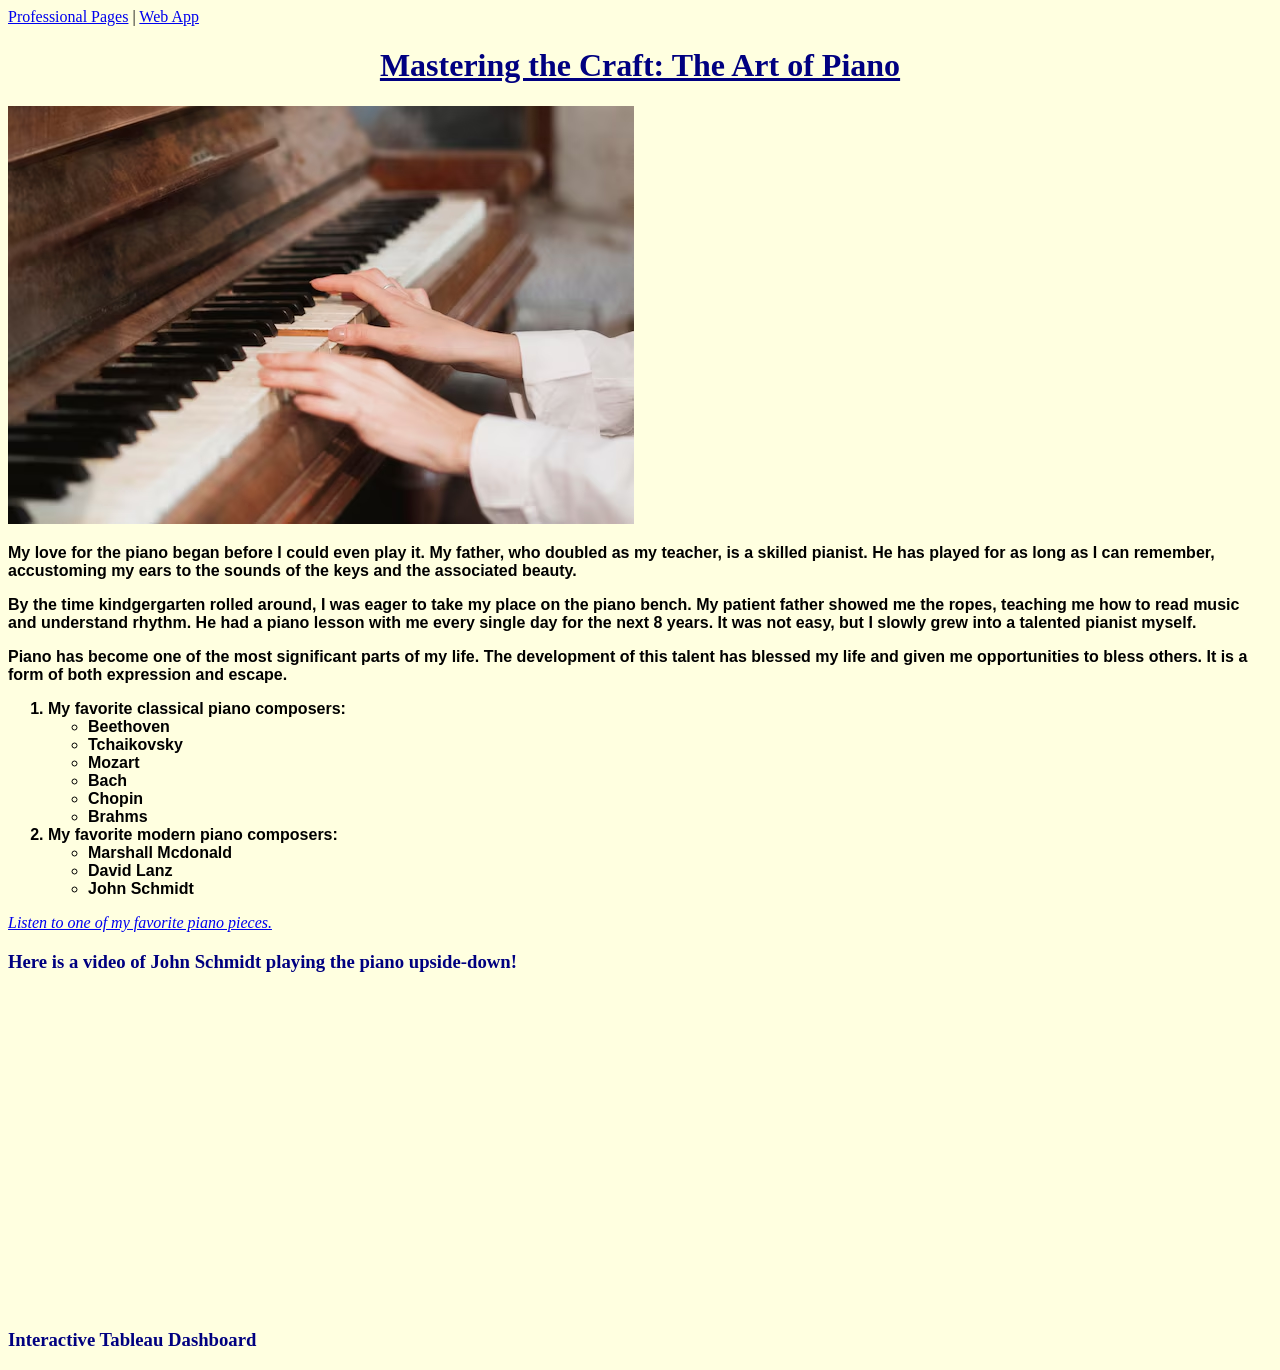
<file: scratch.html>
<!DOCTYPE html>
<html lang="en">
<head>
    <meta charset="UTF-8">
    <meta name="viewport" content="width=device-width, initial-scale=1.0">
    <link rel="stylesheet" href="scratch.css">
    <title>Scratch Page</title>
</head>
<body>
    <nav>
        <a href="index.html" target="_blank">Professional Pages</a> |
        <a href="webapp.html" target="_blank">Web App</a>
    </nav>
    
    <div class="header"><h1>Mastering the Craft: The Art of Piano</h1></div>

    
    <div class="photo"><img src="Piano Playing.avif" alt="80"></div>
    
    <div class="content">    
        <p>My love for the piano began before I could even play it. My father, who doubled as my teacher, is a skilled pianist. He has played for as long as I can remember, accustoming my ears to the sounds of the keys and the associated beauty.</p>
        <p>By the time kindgergarten rolled around, I was eager to take my place on the piano bench. My patient father showed me the ropes, teaching me how to read music and understand rhythm. He had a piano lesson with me every single day for the next 8 years. It was not easy, but I slowly grew into a talented pianist myself. </p>
        <p>Piano has become one of the most significant parts of my life. The development of this talent has blessed my life and given me opportunities to bless others. It is a form of both expression and escape.</p>
        <ol>
            <li>My favorite classical piano composers:</li>
                <ul>
                    <li>Beethoven</li>
                    <li>Tchaikovsky</li>
                    <li>Mozart</li>
                    <li>Bach</li>
                    <li>Chopin</li>
                    <li>Brahms</li>
                </ul>
             <li>My favorite modern piano composers:</li>
                <ul>
                    <li>Marshall Mcdonald</li>
                    <li>David Lanz</li>
                    <li>John Schmidt</li>
                </ul>
        </ol>
    </div>

       <div class="link"><a href="https://www.youtube.com/watch?v=YTsq5knDxFw" target="_blank">Listen to one of my favorite piano pieces.</a></div>
        
    <div>  
        <p> 
            <div class="title1"><h3>Here is a video of John Schmidt playing the piano upside-down!</h3>  </div>     
            <iframe width="560" height="315" src="https://www.youtube.com/embed/Lf9FLDZiK0Y?si=Pv68MtIMQeNCgoYf" title="YouTube video player" frameborder="0" allow="accelerometer; autoplay; clipboard-write; encrypted-media; gyroscope; picture-in-picture; web-share" referrerpolicy="strict-origin-when-cross-origin" allowfullscreen></iframe>
        </p> 
    </div>

    <div>
        <div class="title2"><h3>Interactive Tableau Dashboard</h3></div>

        <div class='tableauPlaceholder' id='viz1744664343091' style='position: relative'><noscript><a href='#'><img alt='NYP Piano Concertos ' src='https:&#47;&#47;public.tableau.com&#47;static&#47;images&#47;Ne&#47;NewYorkPhilharmonicPianoConcertossince1846&#47;NYPPianoConcertos&#47;1_rss.png' style='border: none' /></a></noscript><object class='tableauViz'  style='display:none;'><param name='host_url' value='https%3A%2F%2Fpublic.tableau.com%2F' /> <param name='embed_code_version' value='3' /> <param name='site_root' value='' /><param name='name' value='NewYorkPhilharmonicPianoConcertossince1846&#47;NYPPianoConcertos' /><param name='tabs' value='no' /><param name='toolbar' value='yes' /><param name='static_image' value='https:&#47;&#47;public.tableau.com&#47;static&#47;images&#47;Ne&#47;NewYorkPhilharmonicPianoConcertossince1846&#47;NYPPianoConcertos&#47;1.png' /> <param name='animate_transition' value='yes' /><param name='display_static_image' value='yes' /><param name='display_spinner' value='yes' /><param name='display_overlay' value='yes' /><param name='display_count' value='yes' /><param name='language' value='en-US' /></object></div>                <script type='text/javascript'>                    var divElement = document.getElementById('viz1744664343091');                    var vizElement = divElement.getElementsByTagName('object')[0];                    vizElement.style.width='1400px';vizElement.style.height='1427px';                    var scriptElement = document.createElement('script');                    scriptElement.src = 'https://public.tableau.com/javascripts/api/viz_v1.js';                    vizElement.parentNode.insertBefore(scriptElement, vizElement);                </script>

    </div>



</body>
</html>
</file>
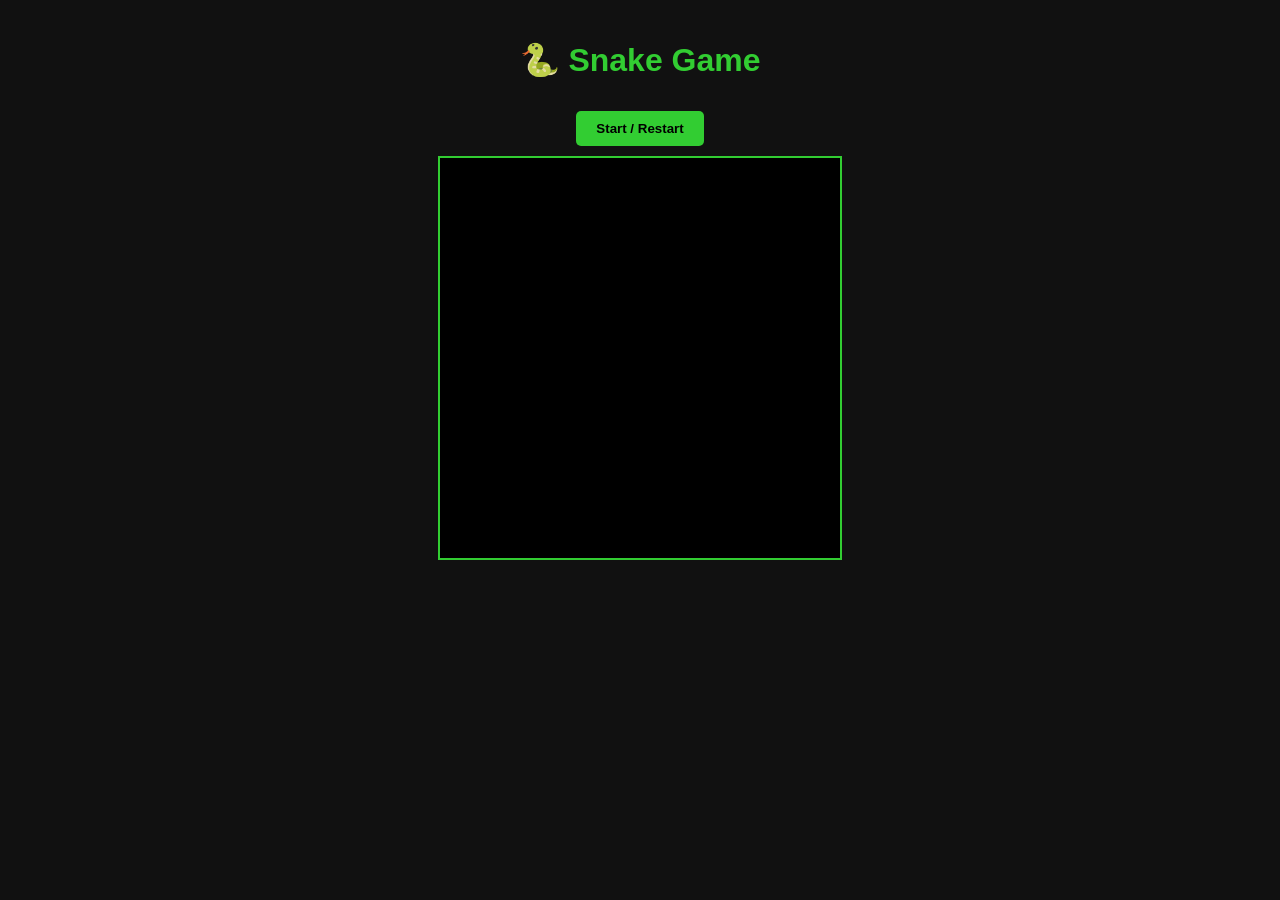
<file: webapp.html>
<!DOCTYPE html>
<html lang="en">
<head>
  <meta charset="UTF-8" />
  <title>Snake Game</title>
  <style>
    body {
      background-color: #111;
      display: flex;
      flex-direction: column;
      align-items: center;
      color: white;
      font-family: sans-serif;
      margin-top: 20px;
    }

    canvas {
      background-color: #000;
      border: 2px solid limegreen;
      margin-top: 10px;
    }

    h1 {
      color: limegreen;
    }

    button {
      margin-top: 10px;
      padding: 10px 20px;
      background-color: limegreen;
      color: black;
      border: none;
      border-radius: 5px;
      font-weight: bold;
      cursor: pointer;
    }

    button:hover {
      background-color: #00cc44;
    }
  </style>
</head>
<body>
  <h1>🐍 Snake Game</h1>
  <button onclick="startGame()">Start / Restart</button>
  <canvas id="gameCanvas" width="400" height="400"></canvas>

  <script>
    const canvas = document.getElementById('gameCanvas');
    const ctx = canvas.getContext('2d');
    const box = 20;
    let snake, direction, food, score, game;

    function init() {
      score = 0;
      direction = 'RIGHT';
      snake = [{ x: 9 * box, y: 10 * box }];
      food = {
        x: Math.floor(Math.random() * 19 + 1) * box,
        y: Math.floor(Math.random() * 19 + 1) * box
      };
    }

    function startGame() {
      clearInterval(game); // Stop any existing game
      init(); // Reset game state
      game = setInterval(draw, 100); // Start game loop
    }

    document.addEventListener('keydown', changeDirection);

    function changeDirection(e) {
      if (e.key === 'ArrowLeft' && direction !== 'RIGHT') direction = 'LEFT';
      else if (e.key === 'ArrowUp' && direction !== 'DOWN') direction = 'UP';
      else if (e.key === 'ArrowRight' && direction !== 'LEFT') direction = 'RIGHT';
      else if (e.key === 'ArrowDown' && direction !== 'UP') direction = 'DOWN';
    }

    function draw() {
      ctx.fillStyle = 'black';
      ctx.fillRect(0, 0, canvas.width, canvas.height);

      for (let i = 0; i < snake.length; i++) {
        ctx.fillStyle = i === 0 ? 'lime' : 'white';
        ctx.fillRect(snake[i].x, snake[i].y, box, box);
      }

      ctx.fillStyle = 'red';
      ctx.fillRect(food.x, food.y, box, box);

      let headX = snake[0].x;
      let headY = snake[0].y;

      if (direction === 'LEFT') headX -= box;
      if (direction === 'RIGHT') headX += box;
      if (direction === 'UP') headY -= box;
      if (direction === 'DOWN') headY += box;

      if (headX === food.x && headY === food.y) {
        score++;
        food = {
          x: Math.floor(Math.random() * 19 + 1) * box,
          y: Math.floor(Math.random() * 19 + 1) * box
        };
      } else {
        snake.pop();
      }

      const newHead = { x: headX, y: headY };

      if (
        headX < 0 || headX >= canvas.width ||
        headY < 0 || headY >= canvas.height ||
        collision(newHead, snake)
      ) {
        clearInterval(game);
        alert('Game Over! Your score: ' + score);
      }

      snake.unshift(newHead);
    }

    function collision(head, array) {
      for (let i = 0; i < array.length; i++) {
        if (head.x === array[i].x && head.y === array[i].y) return true;
      }
      return false;
    }
  </script>
</body>
</html>
</file>
<file: scratch.css>
body {
    background-color: lightyellow;
}

.header {
    text-decoration: underline;
    color: navy;
    text-align: center;
}

.content {
    font-family: sans-serif;
    font-size: medium;
    font-weight: bold;

}

.photo {
    display: block;
    margin: auto;
    
}

.title1 {
    
    color: navy;
}

.title2 {
   
    color: navy;
}

.link {
    font-style: italic;
}
</file>
